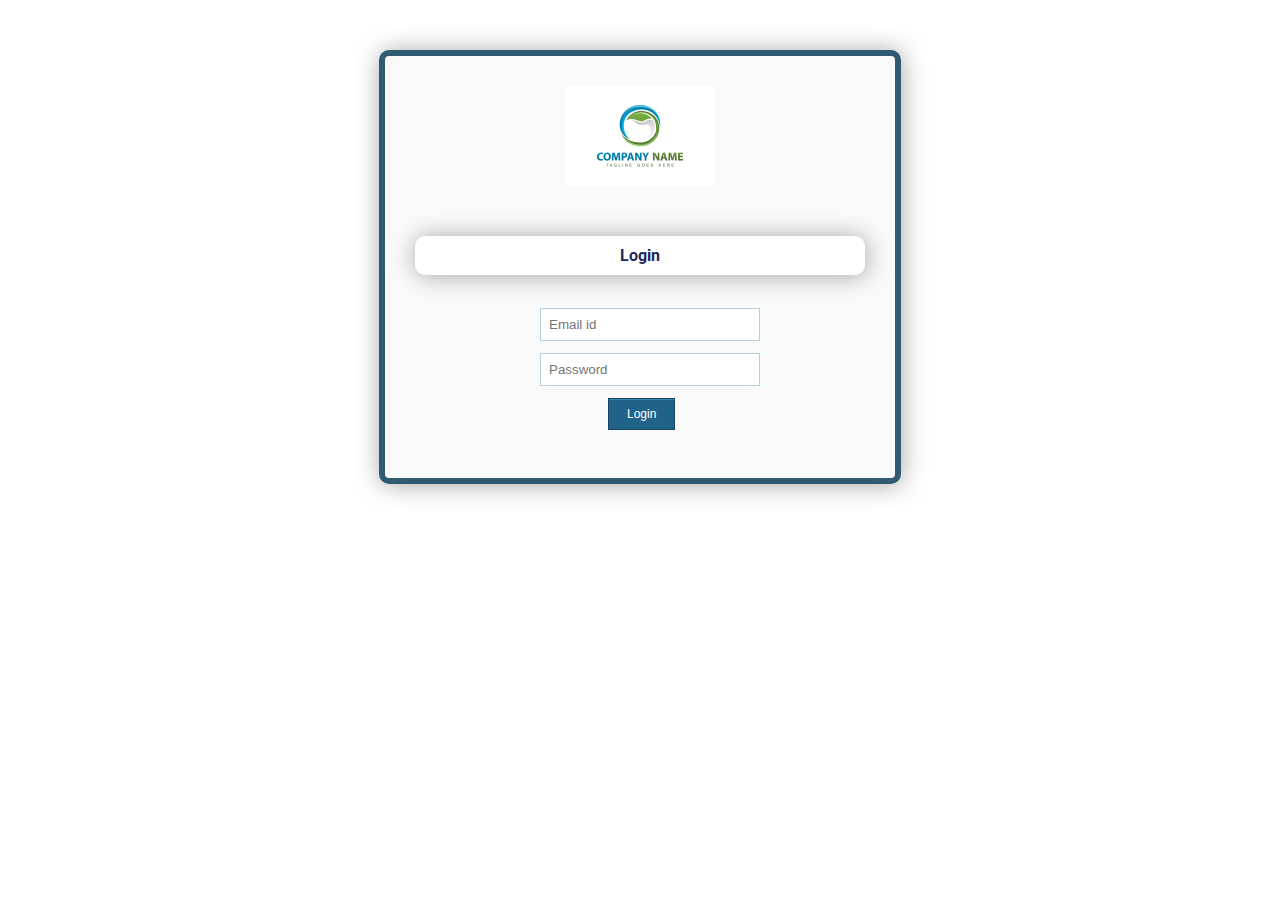
<file: login.html>
<html>
<head>
<link rel="stylesheet" type="text/css" href="form.css">
<link href='http://fonts.googleapis.com/css?family=Roboto' rel='stylesheet' type='text/css'>

</head>
<body>
<form class="form-style-9" action="index.html">
<center>
<img src="logo.jpg" style="width: 150px;"/></center>
<h4 class="form-style-10" style="text-align:center; color: #20285b;font-family: 'Roboto';">Login</h4> 
<br/>
<ul>
<li>
    <input type="text" name="field1" class="field-style field-split"  style="margin-left: 10%;" placeholder="Email id" />
</li>
<li>
<input type="password" name="field2" class="field-style field-split"  style="margin-left: 10%;" placeholder="Password" />
</li>
<li>
<input type="submit" style="margin-left: 27%;" value="Login" />
</li>
</ul>
</form>
</body>
</html>
</file>
<file: form.css>
.form-style-9{
    max-width: 450px;
    background: #FAFAFA;
    padding: 30px;
    margin: 50px auto;
    box-shadow: 1px 1px 25px rgba(0, 0, 0, 0.35);
    border-radius: 10px;
    border: 6px solid #305A72;
	color: #20285b;
}
.form-style-10{
    max-width: 450px;
    background: #FFFFFF;
    padding: 10px;
    margin: 50px auto;
    box-shadow: 1px 1px 25px rgba(0, 0, 0, 0.35);
    border-radius: 10px;
	color: #20285b;
}
.form-style-9 ul{
    padding:0;
    margin:-35px;
    padding-bottom:40px;
    list-style:none;
}
.form-style-9 ul li{
    display: block;
    margin-bottom: 10px;
    min-height: 35px;
    padding-left:120px;
}
.form-style-9 ul li  .field-style{
    box-sizing: border-box; 
    -webkit-box-sizing: border-box;
    -moz-box-sizing: border-box; 
    padding: 8px;
    outline: none;
    border: 1px solid #B0CFE0;
    -webkit-transition: all 0.30s ease-in-out;
    -moz-transition: all 0.30s ease-in-out;
    -ms-transition: all 0.30s ease-in-out;
    -o-transition: all 0.30s ease-in-out;

}.form-style-9 ul li  .field-style:focus{
    box-shadow: 0 0 5px #B0CFE0;
    border:1px solid #B0CFE0;
}
.form-style-9 ul li .field-split{
    width: 55%;
}
.form-style-9 ul li .field-full{
    width: 55%;
}
.form-style-9 ul li input.align-left{
    float:left;
}
.form-style-9 ul li input.align-right{
    float:right;
}
.form-style-9 ul li textarea{
    width: 100%;
    height: 100px;
}
.form-style-9 ul li input[type="button"], 
.form-style-9 ul li input[type="submit"] {
    -moz-box-shadow: inset 0px 1px 0px 0px #3985B1;
    -webkit-box-shadow: inset 0px 1px 0px 0px #3985B1;
    box-shadow: inset 0px 1px 0px 0px #3985B1;
    background-color: #216288;
    border: 1px solid #17445E;
    display: inline-block;
    cursor: pointer;
    color: #FFFFFF;
    padding: 8px 18px;
    text-decoration: none;
    font: 12px Arial, Helvetica, sans-serif;
}
.form-style-9 ul li input[type="button"]:hover, 
.form-style-9 ul li input[type="submit"]:hover {
    background: linear-gradient(to bottom, #2D77A2 5%, #337DA8 100%);
    background-color: #28739E;
}
</file>
